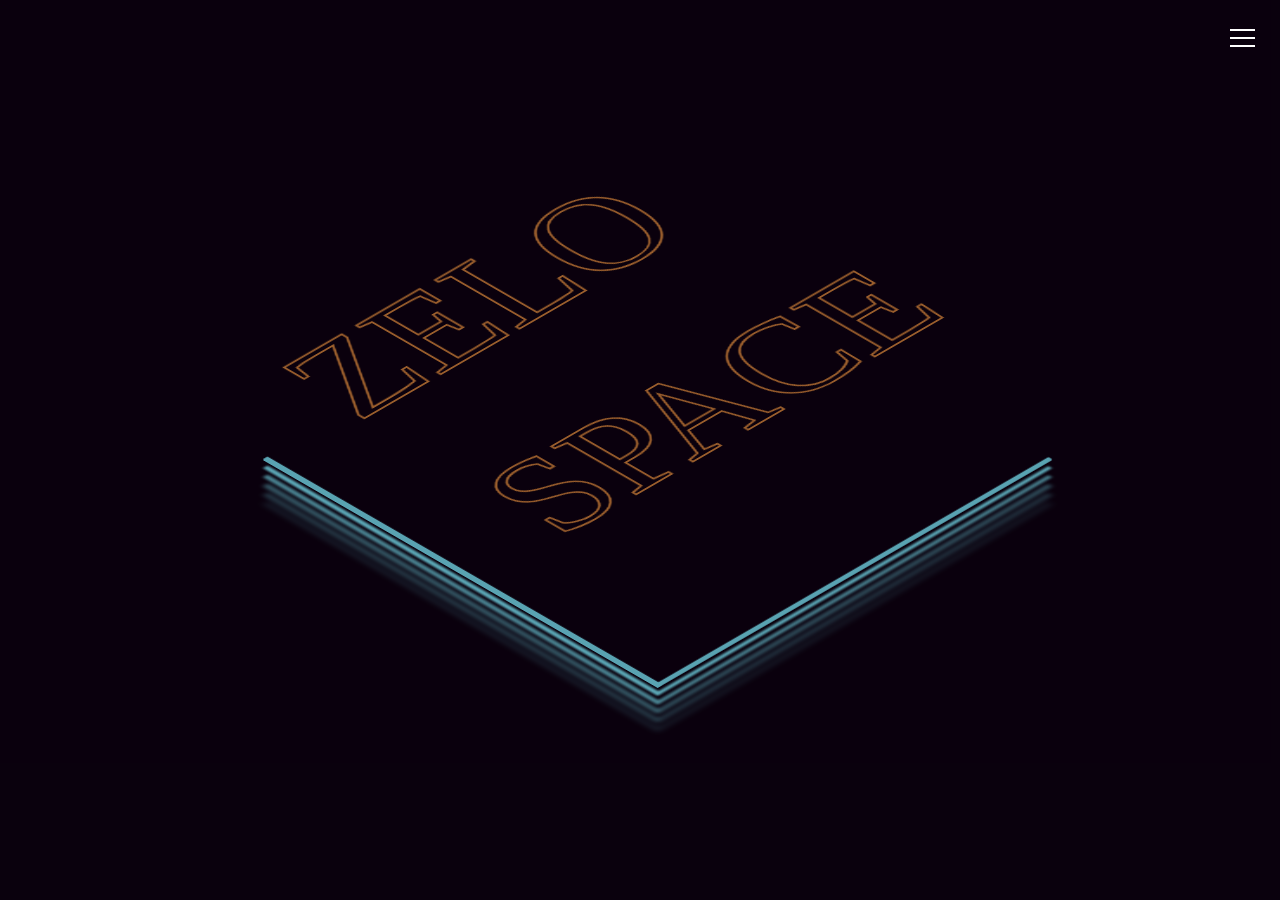
<file: index.html>
<!DOCTYPE html>
<html lang="zh">
<head>
    <meta charset="UTF-8">
    <meta name="viewport" content="width=device-width, initial-scale=1.0">
    <title>zelobar</title>
    <link rel = "stylesheet" href = "./bar.css">
</head>
<body>
    <!-- dongtea特效 -->
    <div class="container">
      <div class="text text1">
        <p class="word dong">ZELO</p>
        <p class="word tea">SPACE</p><span class="left-side"></span><span class="bottom-side"></span>
      </div>
      
      <div class="text text2">
        <p class="word dong">ZELO</p>
        <p class="word tea">SPACE</p><span class="left-side"></span><span class="bottom-side"></span>
      </div>
      
      <div class="text text3">
        <p class="word dong">ZELO</p>
        <p class="word tea">SPACE</p><span class="left-side"></span><span class="bottom-side"></span>
      </div>
      
      <div class="text text4">
        <p class="word dong">ZELO</p>
        <p class="word tea">SPACE</p><span class="left-side"></span><span class="bottom-side"></span>
      </div>
      
      <div class="text text5">
        <p class="word dong">ZELO</p>
        <p class="word tea">SPACE</p><span class="left-side"></span><span class="bottom-side"></span>
      </div>
      
      <div class="text text6">
        <p class="word dong">ZELO</p>
        <p class="word tea">SPACE</p><span class="left-side"></span><span class="bottom-side"></span>
      </div>
      
      <div class="text text7">
        <p class="word dong">ZELO</p>
        <p class="word tea">SPACE</p><span class="left-side"></span><span class="bottom-side"></span>
      </div>
      
    </div>

    <!-- 選單 -->
      <button class="nav-button">
          <div class="line line__1"></div>
          <div class="line line__2"></div>
          <div class="line line__3"></div>
      </button>
          
      <nav>
          <div class="nav__background"></div>
          <ul>
            <li><a href="./index.html">home</a></li>
            <li><a href="./about.html">about</a></li>
            <li><a href="./project.html">project</a></li>
            <li><a href="./contact.html">contact</a></li>
          </ul>
      </nav>

  
  

  
  
  
  
  
  

  <script src="https://cdnjs.cloudflare.com/ajax/libs/gsap/3.3.3/gsap.min.js"></script>
  <script src="./bar.js"></script>
</body>  
</html>
</file>
<file: bar.css>
@font-face {
  font-family: "Public Sans Roman";
  src: url("https://s3-us-west-2.amazonaws.com/s.cdpn.io/85648/PublicSans-Roman-VF.ttf");
}

:root {
  --dark-purple: hsl(285, 86%, 4%);
  --neon-blue: hsl(190, 100%, 75%);
  --neon-pink: hsl(27, 70%, 56%);
  --size: 10;
  --unit: calc((var(--size) / 100) * 1vmin);
}

* {
  -webkit-box-sizing: border-box;
          box-sizing: border-box;
  font-family: "Public Sans Roman";
  font-variation-settings: "wght" 1000;
  margin: 0;
  padding: 0;
}

body {
  background: var(--dark-purple);
}

.container {
  position: relative;
  width: 100%;
  height: 100vh;
}

.text {
  position: absolute;
  left: calc(100vw / 4);
  right: calc(100vw / 4);
  -webkit-transform: rotate(-45deg) skew(15deg, 15deg);
          transform: rotate(-45deg) skew(15deg, 15deg);
  width: calc(750 * var(--unit));
  height: calc(750 * var(--unit));
  font-size: calc(160 * var(--unit));
  -webkit-text-fill-color: #ffffff00;
  -webkit-text-stroke-width: 2px;
  -webkit-text-stroke-color: var(--neon-pink);
  line-height: calc(250 * var(--unit));
  padding: calc(100 * var(--unit));
}

.left-side,
.bottom-side {
  position: absolute;
  background: none transparent;
  width: 0px;
  height: 0px;
}

.left-side {
  left: 0;
  bottom: 0;
  height: calc(200 * var(--unit));
  width: calc(5 * var(--unit));
}

.bottom-side {
  bottom: 0;
  left: 0;
  width: calc(200 * var(--unit));
  height: calc(5 * var(--unit));
}

.text1 {
  top: 0px;
  -webkit-text-fill-color: transparent;
  -webkit-filter: blur(0.5px);
          filter: blur(0.5px);
  background-blend-mode: screen;
}

.text2 {
  top: calc(1 * var(--unit));
  background-blend-mode: screen;
  -webkit-filter: blur(0.5px);
          filter: blur(0.5px);
}

.text3 {
  top: calc(10 * var(--unit));
  opacity: 1;
  -webkit-filter: blur(1px);
          filter: blur(1px);
}

.text4 {
  top: calc(20 * var(--unit));
  opacity: 0.8;
  -webkit-filter: blur(1.5px);
          filter: blur(1.5px);
}

.text5 {
  top: calc(30 * var(--unit));
  opacity: 0.6;
  -webkit-filter: blur(2px);
          filter: blur(2px);
}

.text6 {
  top: calc(40 * var(--unit));
  opacity: 0.4;
  -webkit-filter: blur(2.5px);
          filter: blur(2.5px);
}

.text7 {
  top: calc(50 * var(--unit));
  opacity: 0.2;
  -webkit-filter: blur(3px);
          filter: blur(3px);
}

.word.dong,
.word.tea {
  opacity: 0;
}

body {
  position: relative;
  width: 100%;
  height: 100vh;
  overflow: hidden;
  background-image: url("https://i.imgur.com/sMv2M9P.jpg");
  background-size: cover;
  font-family: "montserrat";
  z-index: 2;
}

body::after {
  content: '';
  position: absolute;
  left: 0;
  top: 0;
  right: 0;
  bottom: 0;
  background: rgba(0, 0, 0, 0.3);
}

a {
  text-decoration: none;
  text-transform: uppercase;
  -webkit-user-select: none;
     -moz-user-select: none;
      -ms-user-select: none;
          user-select: none;
}

button {
  background: none;
  border: none;
}

button:focus {
  outline: none;
}

h2.info {
  position: absolute;
  font-size: 4.5vw;
  width: 100%;
  text-align: center;
  text-transform: uppercase;
  color: rgba(255, 255, 255, 0.75);
  pointer-events: none;
  -webkit-user-select: none;
     -moz-user-select: none;
      -ms-user-select: none;
          user-select: none;
  left: 50%;
  top: 50%;
  -webkit-transform: translate(-50%, -50%);
          transform: translate(-50%, -50%);
  z-index: 5;
}

.nav-button {
  position: absolute;
  top: 20px;
  right: 20px;
  width: 35px;
  height: 35px;
  display: -webkit-box;
  display: -ms-flexbox;
  display: flex;
  -webkit-box-pack: center;
      -ms-flex-pack: center;
          justify-content: center;
  -webkit-box-align: center;
      -ms-flex-align: center;
          align-items: center;
  -webkit-box-orient: vertical;
  -webkit-box-direction: normal;
      -ms-flex-direction: column;
          flex-direction: column;
  cursor: pointer;
  z-index: 12;
}

.nav-button.close .line__1 {
  -webkit-transform: rotate(45deg) translate(2px, -3px);
          transform: rotate(45deg) translate(2px, -3px);
}

.nav-button.close .line__2 {
  -webkit-transform: rotate(-45deg);
          transform: rotate(-45deg);
}

.nav-button.close .line__3 {
  -webkit-transform: rotate(45deg) translate(-2px, 3px);
          transform: rotate(45deg) translate(-2px, 3px);
}

.nav-button .line {
  width: 25px;
  background: #fff;
  height: 2px;
  margin: 3px 0;
  -webkit-transition: all 350ms cubic-bezier(0.9, 0, 0.33, 1);
  transition: all 350ms cubic-bezier(0.9, 0, 0.33, 1);
}

.nav-button .line__1 {
  width: 25px;
  -webkit-transform-origin: left;
          transform-origin: left;
}

.nav-button .line__2 {
  width: 25px;
  -webkit-transform-origin: center;
          transform-origin: center;
}

.nav-button .line__3 {
  width: 25px;
  -webkit-transform-origin: right;
          transform-origin: right;
}

nav {
  position: absolute;
  top: 0;
  width: 100%;
  height: 100%;
  display: -webkit-box;
  display: -ms-flexbox;
  display: flex;
  -webkit-box-pack: center;
      -ms-flex-pack: center;
          justify-content: center;
  -webkit-box-align: center;
      -ms-flex-align: center;
          align-items: center;
  z-index: 10;
}

nav ul {
  position: relative;
  height: 600px;
  width: 300px;
}

nav ul li {
  position: absolute;
  width: 100%;
  list-style: none;
  text-align: center;
  left: 50%;
  -webkit-transform: translate(-50%, -50%);
          transform: translate(-50%, -50%);
  overflow: hidden;
  z-index: 10;
}

nav ul li:nth-child(1) {
  top: 20%;
}

nav ul li:nth-child(2) {
  top: 40%;
}

nav ul li:nth-child(3) {
  top: 60%;
}

nav ul li:nth-child(4) {
  top: 80%;
}

nav ul li a {
  position: relative;
  font-size: 2.8rem;
  -webkit-text-stroke: 2px #fff;
  color: transparent;
  font-weight: bold;
  letter-spacing: 2px;
  opacity: 0;
}

nav ul li a::after {
  position: absolute;
  content: attr(data-text);
  width: 100%;
  height: 100%;
  left: 0;
  top: 0;
  color: #fff;
  -webkit-clip-path: polygon(100% 100%, 100% 0px, 100% 100%, 0% 100%);
          clip-path: polygon(100% 100%, 100% 0px, 100% 100%, 0% 100%);
  -webkit-transition: all 250ms ease;
  transition: all 250ms ease;
  pointer-events: none;
}

nav ul li a:hover::after {
  -webkit-clip-path: polygon(0% 0%, 100% 0px, 100% 100%, 0% 100%);
          clip-path: polygon(0% 0%, 100% 0px, 100% 100%, 0% 100%);
}

nav .nav__background {
  position: absolute;
  width: 100%;
  height: 100%;
  background: rgba(34, 34, 34, 0.85);
  -webkit-backdrop-filter: blur(5px);
          backdrop-filter: blur(5px);
  -webkit-transform: scaleY(0);
          transform: scaleY(0);
  z-index: 10;
}

.support {
  position: fixed;
  right: 10px;
  bottom: 10px;
  display: -webkit-box;
  display: -ms-flexbox;
  display: flex;
  z-index: 8;
}

.support a {
  margin: 0 10px;
  color: #fff;
  font-size: 2rem;
  -webkit-transition: all 400ms ease;
  transition: all 400ms ease;
}

.support a:hover {
  color: rgba(255, 255, 255, 0.35);
}
/*# sourceMappingURL=bar.css.map */
</file>
